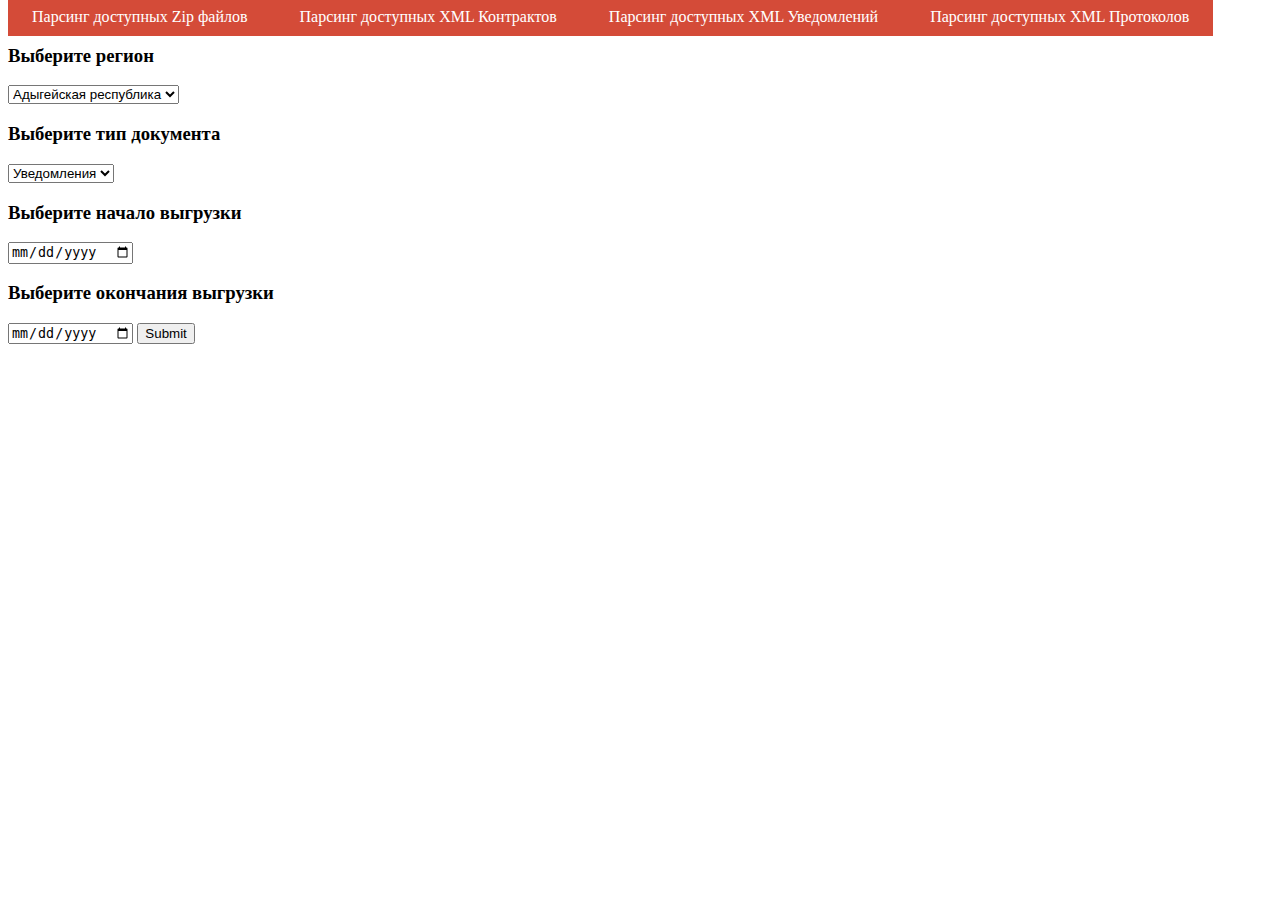
<file: client/index.html>
<!DOCTYPE html>
<html lang="en">
<head>
    <meta charset="UTF-8">
    <title>Title</title>
    <link rel="stylesheet" href="./css/main.css">
</head>
<body>
    <a href="parsing" class="button"> Парсинг доступных Zip файлов </a>
    <a href="contract" class="button"> Парсинг доступных XML Контрактов  </a>
    <a href="notification" class="button"> Парсинг доступных XML Уведомлений </a>
    <a href="protocols" class="button">Парсинг доступных XML Протоколов </a>
    <form action="download">
        <h3>Выберите регион</h3>
        <select name="region">
            <option value="Adygeja_Resp">Адыгейская республика</option>
            <option value="Krasnodarskij_kraj">Краснодарский край</option>
        </select>
        <h3>Выберите тип документа</h3>
        <select name="typeDocument">
            <option value="notifications">Уведомления</option>
            <option value="protocols"> Протоколы </option>
            <option value="contracts"> Контракты </option>
        </select>
        <h3>Выберите начало выгрузки </h3>
        <input type="date" name="fromDate" dataformatas="">
        <h3> Выберите окончания выгрузки </h3>
        <input type="date" name="toDate">
        <input type="submit">
    </form>
    <form action="winner">

    </form>
</body>
</html>
</file>
<file: client/css/main.css>
a.button {
    color: #fff; /* цвет текста */
    text-decoration: none; /* убирать подчёркивание у ссылок */
    user-select: none; /* убирать выделение текста */
    background: rgb(212,75,56); /* фон кнопки */
    padding: .7em 1.5em; /* отступ от текста */
    outline: none; /* убирать контур в Mozilla */
}
</file>
